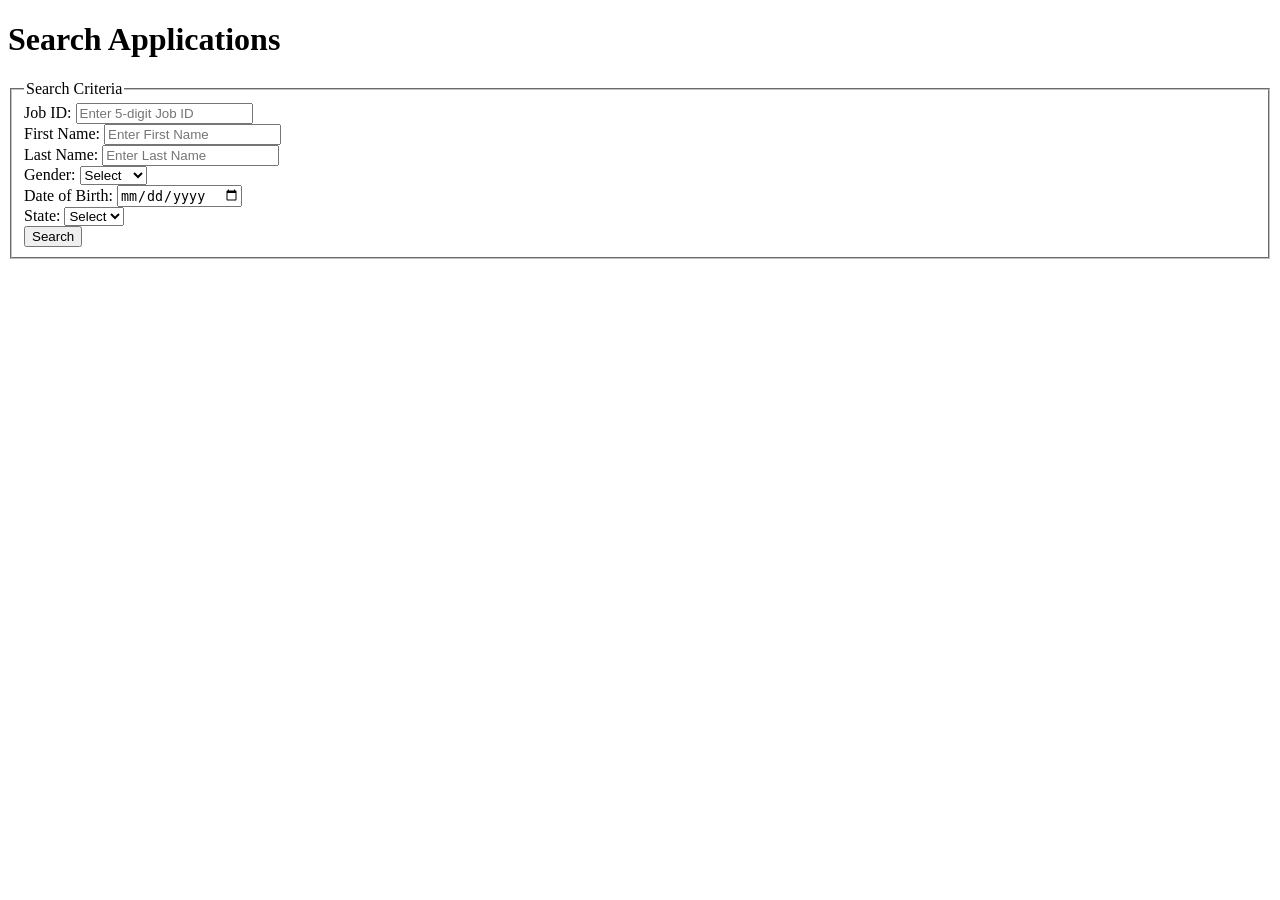
<file: manage.html>
<!DOCTYPE html>
<html lang="en">
<head>
  <meta charset="UTF-8">
  <meta name="viewport" content="width=device-width, initial-scale=1.0">
  <title>Search Applications</title>
</head>
<body>
  <h1>Search Applications</h1>
  <form id="search-apply-form" method="GET" action="manage.php">
    <fieldset>
      <legend>Search Criteria</legend>
      
      <!-- Search by Job ID -->
      <label for="job-id">Job ID: 
        <input type="text" id="job-id" name="job_id" pattern="\d{5}" maxlength="5" placeholder="Enter 5-digit Job ID">
      </label>
      <br>

      <!-- Search by First Name -->
      <label for="firstname">First Name: 
        <input type="text" id="first-name" name="first_name" maxlength="20" placeholder="Enter First Name">
      </label>
      <br>

      <!-- Search by Last Name -->
      <label for="familyname">Last Name: 
        <input type="text" id="last-name" name="last_name" maxlength="20" placeholder="Enter Last Name">
      </label>
      <br>

      <!-- Search by Gender -->
      <label>Gender: 
        <select name="gender" id="gender">
          <option value="">Select</option>
          <option value="male">Male</option>
          <option value="female">Female</option>
          <option value="others">Others</option>
        </select>
      </label>
      <br>

      <!-- Search by Date of Birth -->
      <label for="dob">Date of Birth: 
        <input type="date" id="dob" name="dob">
      </label>
      <br>

      <!-- Search by State -->
      <label for="state">State: 
        <select name="state" id="state">
          <option value="">Select</option>
          <option value="VIC">VIC</option>
          <option value="NSW">NSW</option>
          <option value="QLD">QLD</option>
          <option value="NT">NT</option>
          <option value="WA">WA</option>
          <option value="SA">SA</option>
          <option value="TAS">TAS</option>
          <option value="ACT">ACT</option>
        </select>
      </label>
      <br>


      <!-- Search Button -->
      <input type="submit" value="Search">
    </fieldset>
  </form>
</body>
</html>
</file>
